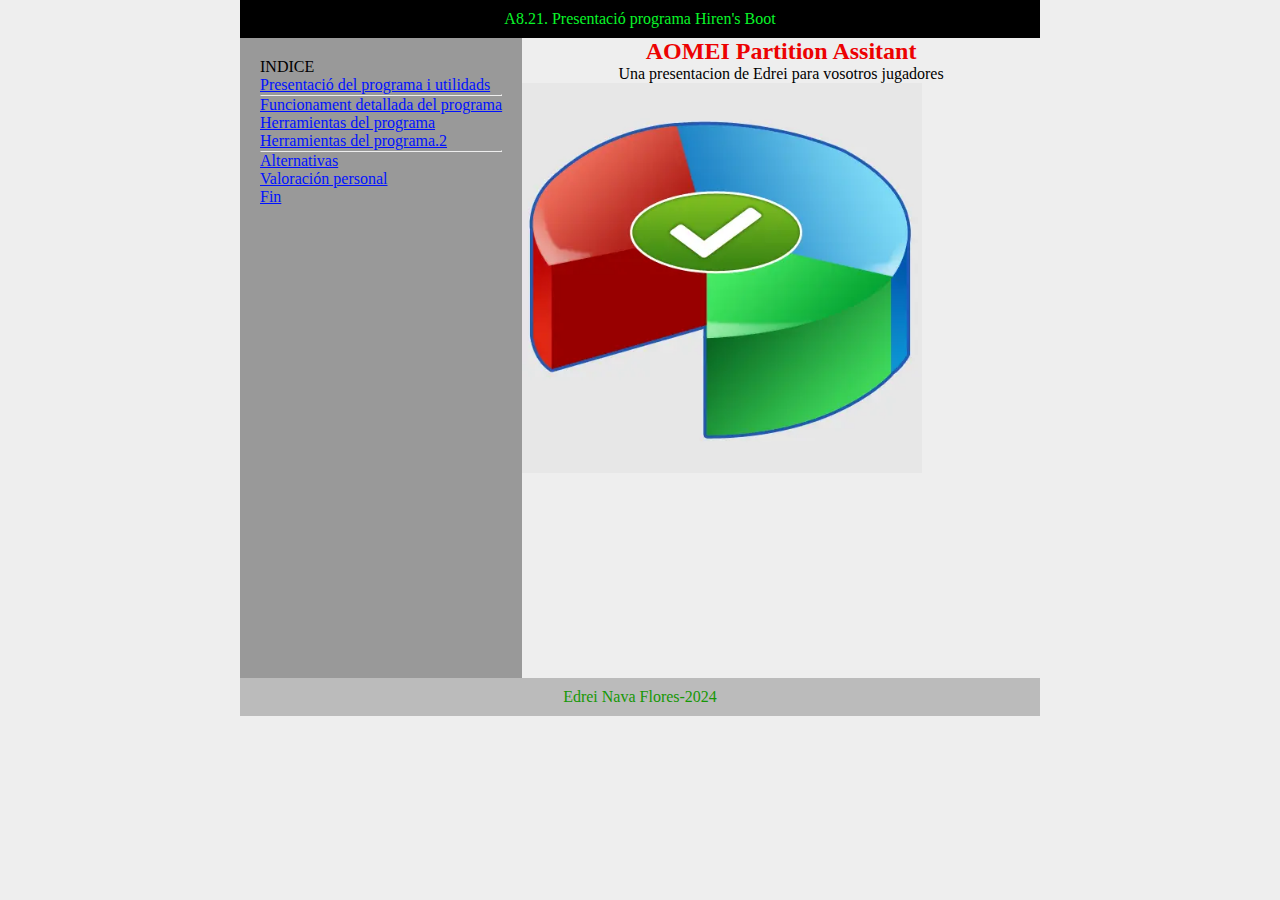
<file: index.html>
<!DOCTYPE html>
<html lang="en">
<head>
    <meta charset="UTF-8">
    <meta name="viewport" content="width=device-width, initial-scale=1.0">
    <title>AOMEI Partition Assistant</title>
    <link rel="stylesheet" href="estilos.css">
</head>
<body>
    <div id="Indice">
        <div id="capcalera">
        <center><p>A8.21. Presentació programa Hiren's Boot</p></center>
        </div>
        <div id="menu">
        <ul>
            INDICE
        <li><a href="parte1.html">Presentació del programa i utilidads</a></li>
        <hr>
        <li><a href="parte2.html">Funcionament detallada del programa</a></li>
        <li><a href="parte2.1.html">Herramientas del programa</a></li>
        <li><a href="parte2.2.html">Herramientas del programa.2</a></li>
        <hr>
        <li><a href="parte3.html">Alternativas</a></li>
        <li><a href="parte4.html">Valoración personal</a></li>
        <li><a href="parte5.html">Fin</a></li>
        </ul>
        </div>
        <div id="contingut">
        <center><h1>AOMEI Partition Assitant</h1></center>
        <center><p>Una presentacion de Edrei para vosotros jugadores</p></center>
        <img class="imagen"src="AOMEI.jpg" alt="Xd">
        </div>
        <div id="peu">
        <p>Edrei Nava Flores-2024</p>
        </div>
        </div>  
</body>
</html>
</file>
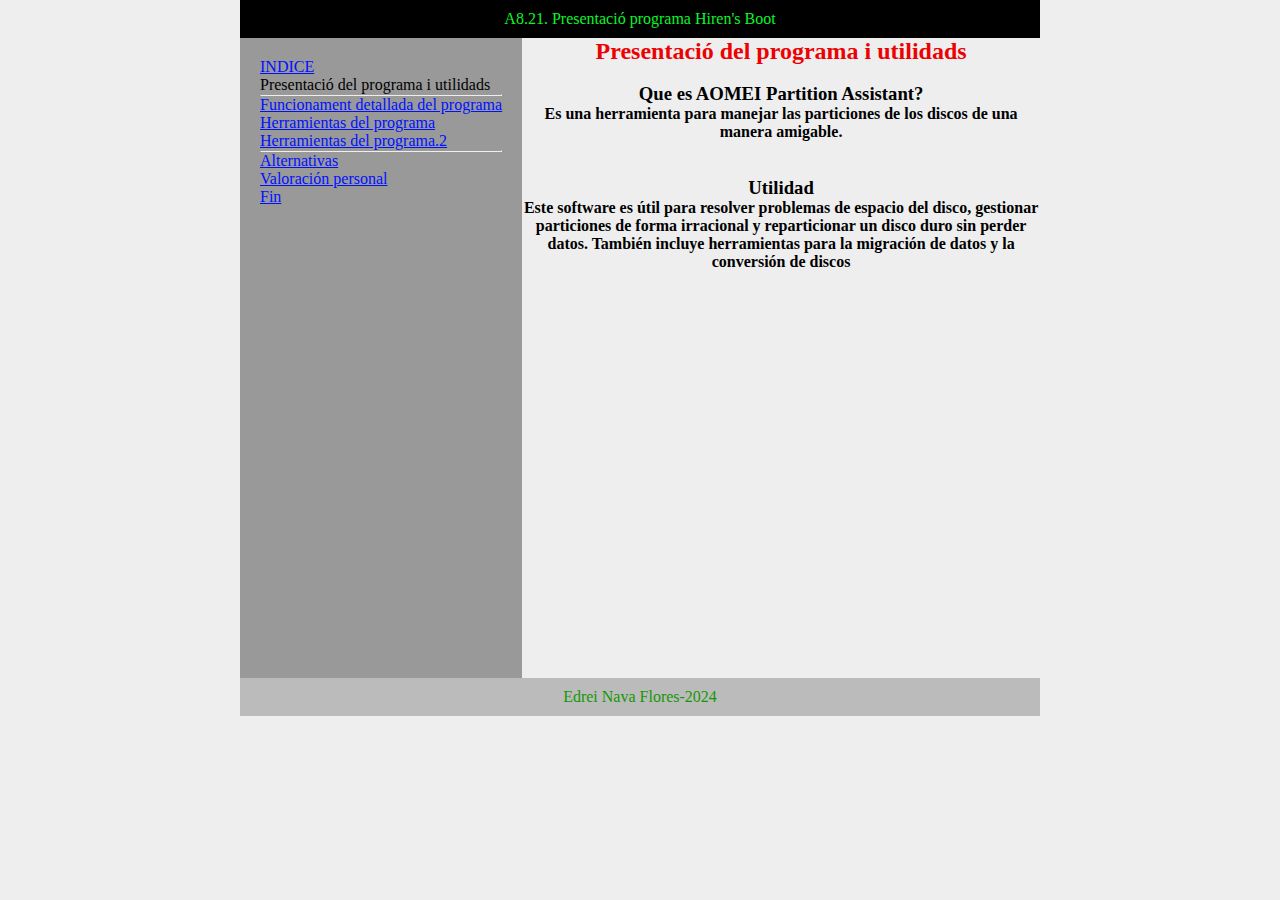
<file: parte1.html>
<!DOCTYPE html>
<html lang="en">
<head>
    <meta charset="UTF-8">
    <meta name="viewport" content="width=device-width, initial-scale=1.0">
    <title>Presentació del programa i utilidads</title>
    <link rel="stylesheet" href="estilos.css">
</head>
<body>
    <div id="Indice">
        <div id="capcalera">
        <center><p>A8.21. Presentació programa Hiren's Boot</p></center>
        </div>
        <div id="menu">
        <ul>
         <li><a href="AOMEIPartitionAssistant.html">INDICE</a></li>   
        <li>Presentació del programa i utilidads</li>
        <hr>
        <li><a href="parte2.html">Funcionament detallada del programa</a></li>
        <li><a href="parte2.1.html">Herramientas del programa</a></li>
        <li><a href="parte2.2.html">Herramientas del programa.2</a></li>
        <hr>
        <li><a href="parte3.html">Alternativas</a></li>
        <li><a href="parte4.html">Valoración personal</a></li>
        <li><a href="parte5.html">Fin</a></li>
        </ul>
        </div>
        <div id="contingut">
        <center><h1>Presentació del programa i utilidads</h1></center>
        <br>
        <center><h3>Que es AOMEI Partition Assistant?</h3></center>
        <center><h4>Es una herramienta para manejar las particiones de los discos de una manera amigable.
        </h4></center>
        <br>
        <br>
        <center><h3>Utilidad</h3></center>
        <center><h4>Este software es útil para resolver problemas de espacio del disco, gestionar particiones de forma irracional y reparticionar un disco duro sin perder datos. También incluye herramientas para la migración de datos y la conversión de discos

        </h4></center>
       
        </div>
        <div id="peu">
        <p>Edrei Nava Flores-2024</p>
        </div>
        </div>  
</body>
</html>
</file>
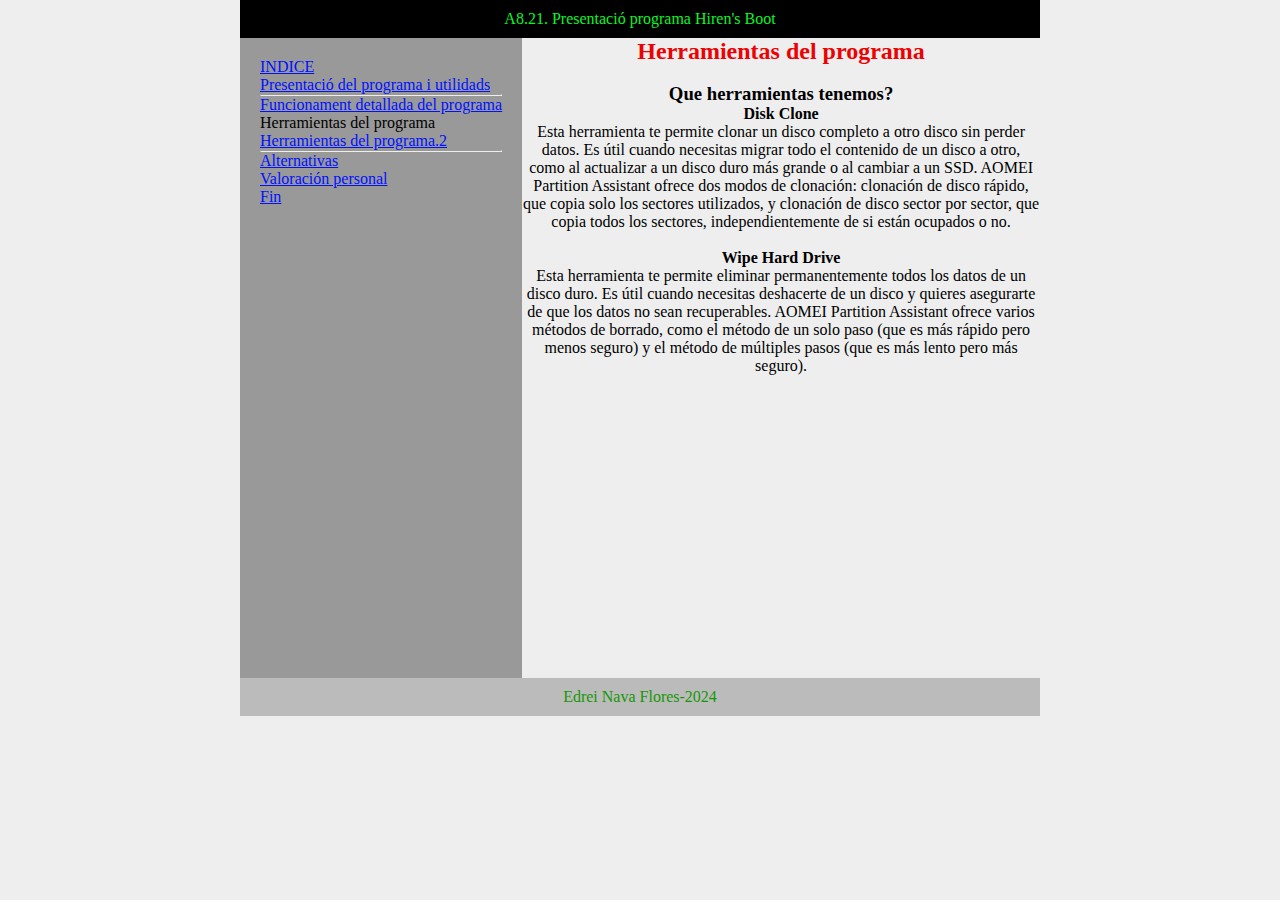
<file: parte2.1.html>
<!DOCTYPE html>
<html lang="en">
<head>
    <meta charset="UTF-8">
    <meta name="viewport" content="width=device-width, initial-scale=1.0">
    <title>Herramientas</title>
    <link rel="stylesheet" href="estilos.css">
</head>
<body>
    <div id="Indice">
        <div id="capcalera">
        <center><p>A8.21. Presentació programa Hiren's Boot</p></center>
        </div>
        <div id="menu">
        <ul>
        <li><a href="AOMEIPartitionAssistant.html">INDICE</a></li>
        <li><a href="parte1.html">Presentació del programa i utilidads</a></li>
        <hr>
        <li><a href="parte2.html">Funcionament detallada del programa</a></li>
        <li>Herramientas del programa</li>
        <li><a href="parte2.2.html">Herramientas del programa.2</a></li>
        <hr>
        <li><a href="parte3.html">Alternativas</a></li>
        <li><a href="parte4.html">Valoración personal</a></li>
        <li><a href="parte5.html">Fin</a></li>
        </ul>
        </div>
        <div id="contingut">
        <center><h1>Herramientas del programa</h1></center>
        <br>
        <center><h3>Que herramientas tenemos?</h3></center>
        <center><h4> Disk Clone</h4></center>
        <center>Esta herramienta te permite clonar un disco completo a otro disco sin perder datos. Es útil cuando necesitas migrar todo el contenido de un disco a otro, como al actualizar a un disco duro más grande o al cambiar a un SSD. 
            AOMEI Partition Assistant ofrece dos modos de clonación: clonación de disco rápido, que copia solo los sectores utilizados, y clonación de disco sector por sector, que copia todos los sectores, independientemente de si están ocupados o no.
            </center>
        <br>
        <center><h4> Wipe Hard Drive</h4></center>
        <center>Esta herramienta te permite eliminar permanentemente todos los datos de un disco duro. Es útil cuando necesitas deshacerte de un disco y quieres asegurarte de que los datos no sean recuperables. 
            AOMEI Partition Assistant ofrece varios métodos de borrado, como el método de un solo paso (que es más rápido pero menos seguro) y el método de múltiples pasos (que es más lento pero más seguro).
            </center>
        <br>
        </div>
        <div id="peu">
        <p>Edrei Nava Flores-2024</p>
        </div>
        </div>  
</body>
</html>
</file>
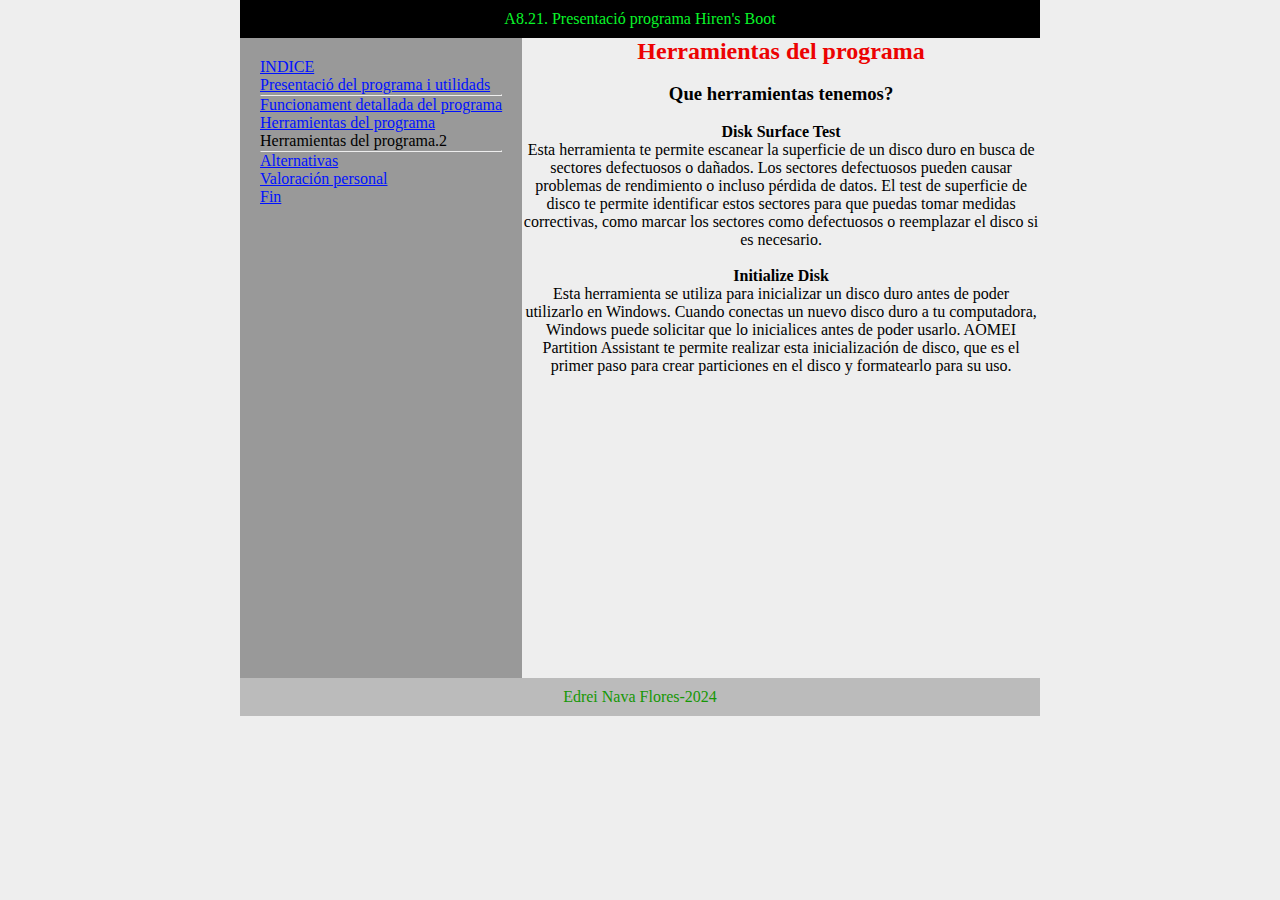
<file: parte2.2.html>
<!DOCTYPE html>
<html lang="en">
<head>
    <meta charset="UTF-8">
    <meta name="viewport" content="width=device-width, initial-scale=1.0">
    <title>Herramientas del programa.2</title>
    <link rel="stylesheet" href="estilos.css">
</head>
<body>
    <div id="Indice">
        <div id="capcalera">
        <center><p>A8.21. Presentació programa Hiren's Boot</p></center>
        </div>
        <div id="menu">
        <ul>
        <li><a href="AOMEIPartitionAssistant.html">INDICE</a></li>
        <li><a href="parte1.html">Presentació del programa i utilidads</a></li>
        <hr>
        <li><a href="parte2.html">Funcionament detallada del programa</a></li>
        <li><a href="parte2.1.html">Herramientas del programa</a></li>
        <li>Herramientas del programa.2</li>
        <hr>
        <li><a href="parte3.html">Alternativas</a></li>
        <li><a href="parte4.html">Valoración personal</a></li>
        <li><a href="parte5.html">Fin</a></li>
        </ul>
        </div>
        <div id="contingut">
        <center><h1>Herramientas del programa</h1></center>
        <br>
        <center><h3>Que herramientas tenemos?</h3></center>
        <br>
        <center><h4> Disk Surface Test</h4></center>
        <center>Esta herramienta te permite escanear la superficie de un disco duro en busca de sectores defectuosos o dañados. Los sectores defectuosos pueden causar problemas de rendimiento o incluso pérdida de datos.
            El test de superficie de disco te permite identificar estos sectores para que puedas tomar medidas correctivas, como marcar los sectores como defectuosos o reemplazar el disco si es necesario.
           </center>
        <br>
        <center><h4> Initialize Disk</h4></center>
        <center>Esta herramienta se utiliza para inicializar un disco duro antes de poder utilizarlo en Windows. Cuando conectas un nuevo disco duro a tu computadora, Windows puede solicitar que lo inicialices antes de poder usarlo.
            AOMEI Partition Assistant te permite realizar esta inicialización de disco, que es el primer paso para crear particiones en el disco y formatearlo para su uso.
           </center>
        </div>
        <div id="peu">
        <p>Edrei Nava Flores-2024</p>
        </div>
        </div>  
</body>
</html>
</file>
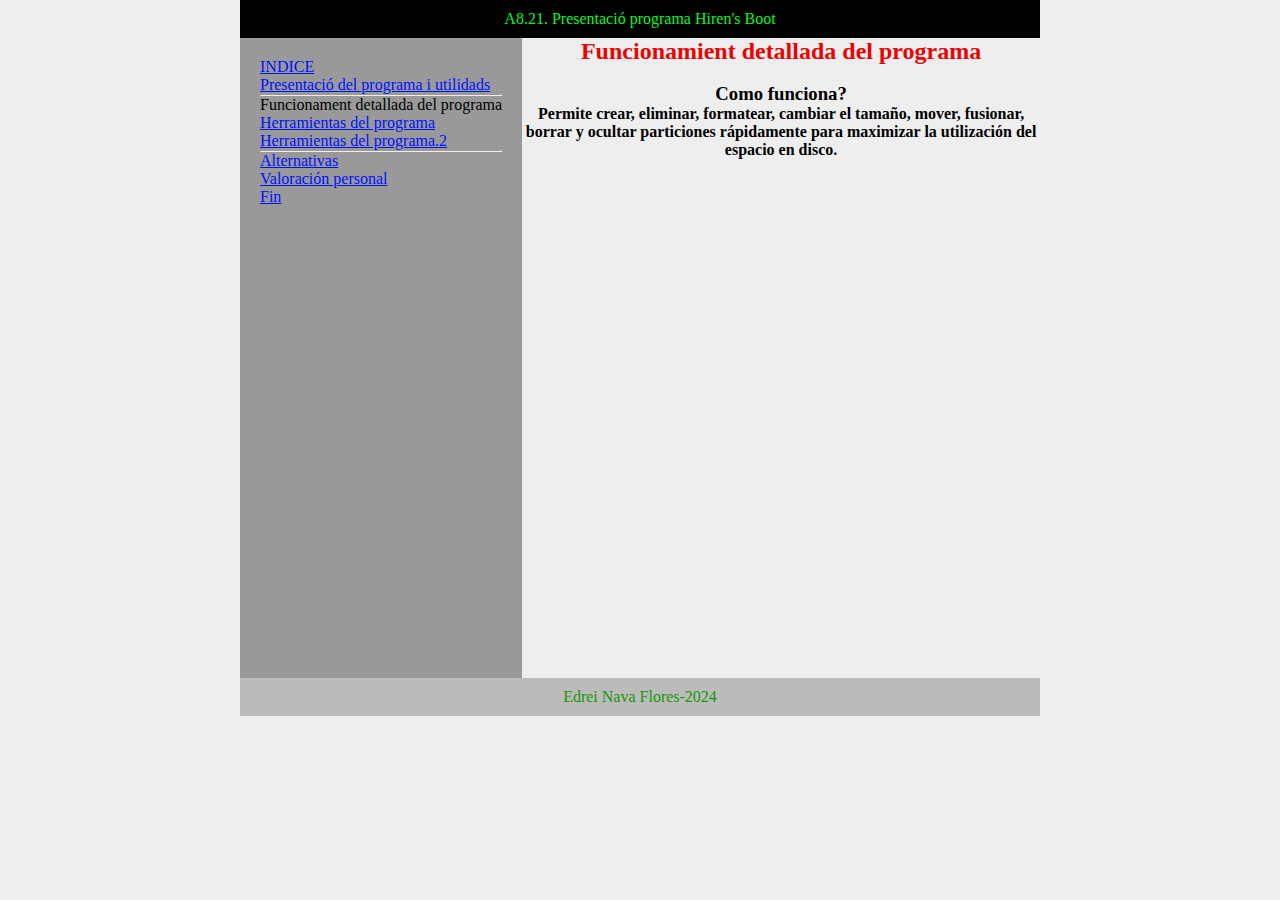
<file: parte2.html>
<!DOCTYPE html>
<html lang="en">
<head>
    <meta charset="UTF-8">
    <meta name="viewport" content="width=device-width, initial-scale=1.0">
    <title>Funcionament detallada del programa</title>
    <link rel="stylesheet" href="estilos.css">
</head>
<body>
    <div id="Indice">
        <div id="capcalera">
        <center><p>A8.21. Presentació programa Hiren's Boot</p></center>
        </div>
        <div id="menu">
        <ul>
        <li><a href="AOMEIPartitionAssistant.html">INDICE</a></li>
        <li><a href="parte1.html">Presentació del programa i utilidads</a></li>
        <hr>
        <li>Funcionament detallada del programa</li>
        <li><a href="parte2.1.html">Herramientas del programa</a></li>
        <li><a href="parte2.2.html">Herramientas del programa.2</a></li>
        <hr>
        <li><a href="parte3.html">Alternativas</a></li>
        <li><a href="parte4.html">Valoración personal</a></li>
        <li><a href="parte5.html">Fin</a></li>
        </ul>
        </div>
        <div id="contingut">
        <center><h1>Funcionamient detallada del programa</h1></center>
        <br>
        <center><h3>Como funciona?</h3></center>
        <center><h4>Permite crear, eliminar, formatear, cambiar el tamaño, mover, fusionar, borrar y ocultar particiones rápidamente para maximizar la utilización del espacio en disco.
        </h4></center>
        
       
        </div>
        <div id="peu">
        <p>Edrei Nava Flores-2024</p>
        </div>
        </div>  
</body>
</body>
</html>
</file>
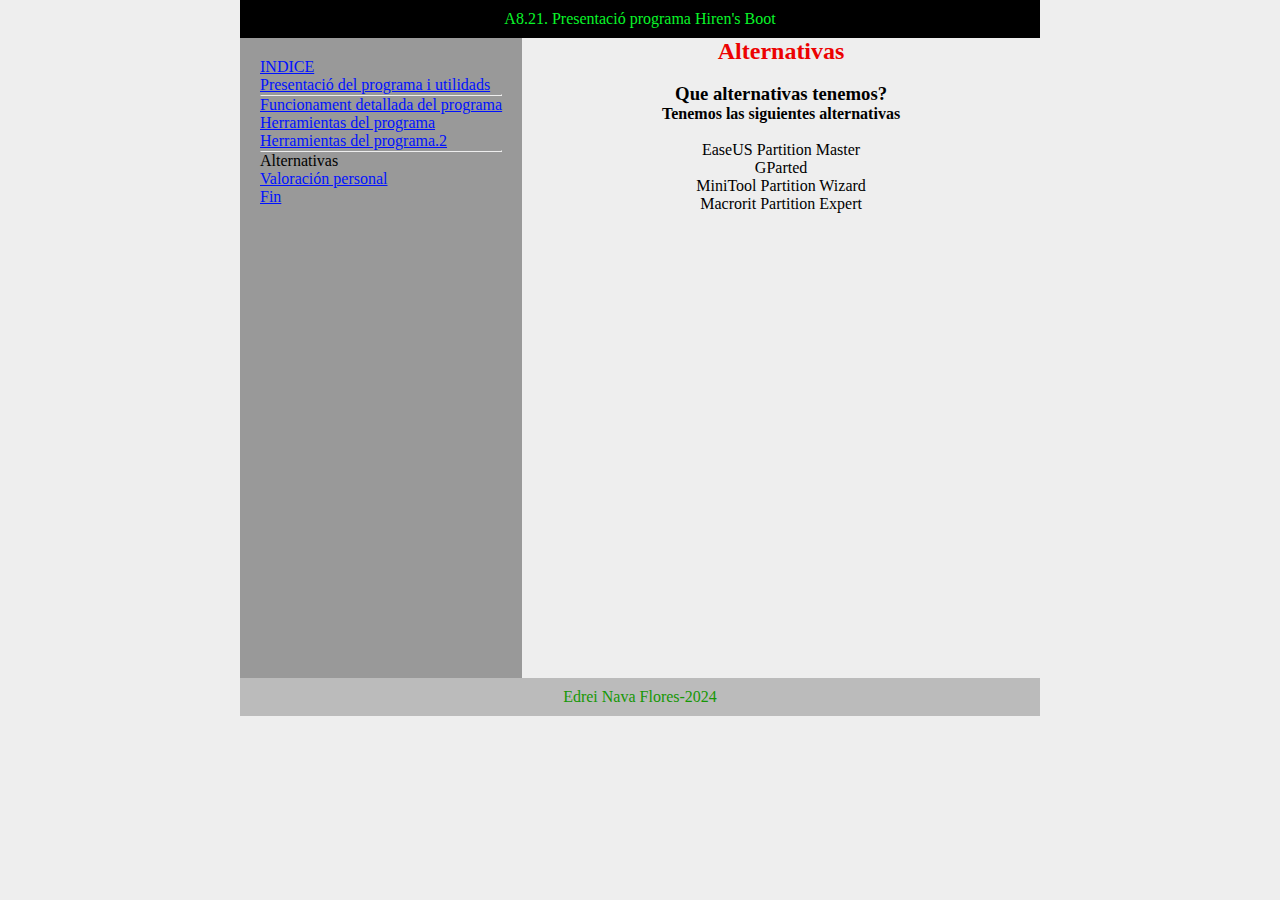
<file: parte3.html>
<!DOCTYPE html>
<html lang="en">
<head>
    <meta charset="UTF-8">
    <meta name="viewport" content="width=device-width, initial-scale=1.0">
    <title>Alternativas</title>
    <link rel="stylesheet" href="estilos.css">
</head>
<body>
    <div id="Indice">
        <div id="capcalera">
        <center><p>A8.21. Presentació programa Hiren's Boot</p></center>
        </div>
        <div id="menu">
        <ul>
         <li><a href="AOMEIPartitionAssistant.html">INDICE</a></li>   
        <li><a href="parte1.html">Presentació del programa i utilidads</a></li>
        <hr>
        <li><a href="parte2.html">Funcionament detallada del programa</a></li>
        <li><a href="parte2.1.html">Herramientas del programa</a></li>
        <li><a href="parte2.2.html">Herramientas del programa.2</a></li>
        <hr>
        <li>Alternativas</li>
        <li><a href="parte4.html">Valoración personal</a></li>
        <li><a href="parte5.html">Fin</a></li>
        </ul>
        </div>
        <div id="contingut">
        <center><h1>Alternativas</h1></center>
        <br>
        <center><h3>Que alternativas tenemos?</h3></center>
        <center><h4>Tenemos las siguientes alternativas</h4></center>
       <br>
        <center>
        <ul>
            <li>EaseUS Partition Master
            </li>
            <li>GParted
            </li>
            <li>MiniTool Partition Wizard
            </li>
            <li>
                Macrorit Partition  Expert
    
            </li>
           </ul>

       </center>
        </div>
        <div id="peu">
        <p>Edrei Nava Flores-2024</p>
        </div>
        </div>  
</body>
</html>
</file>
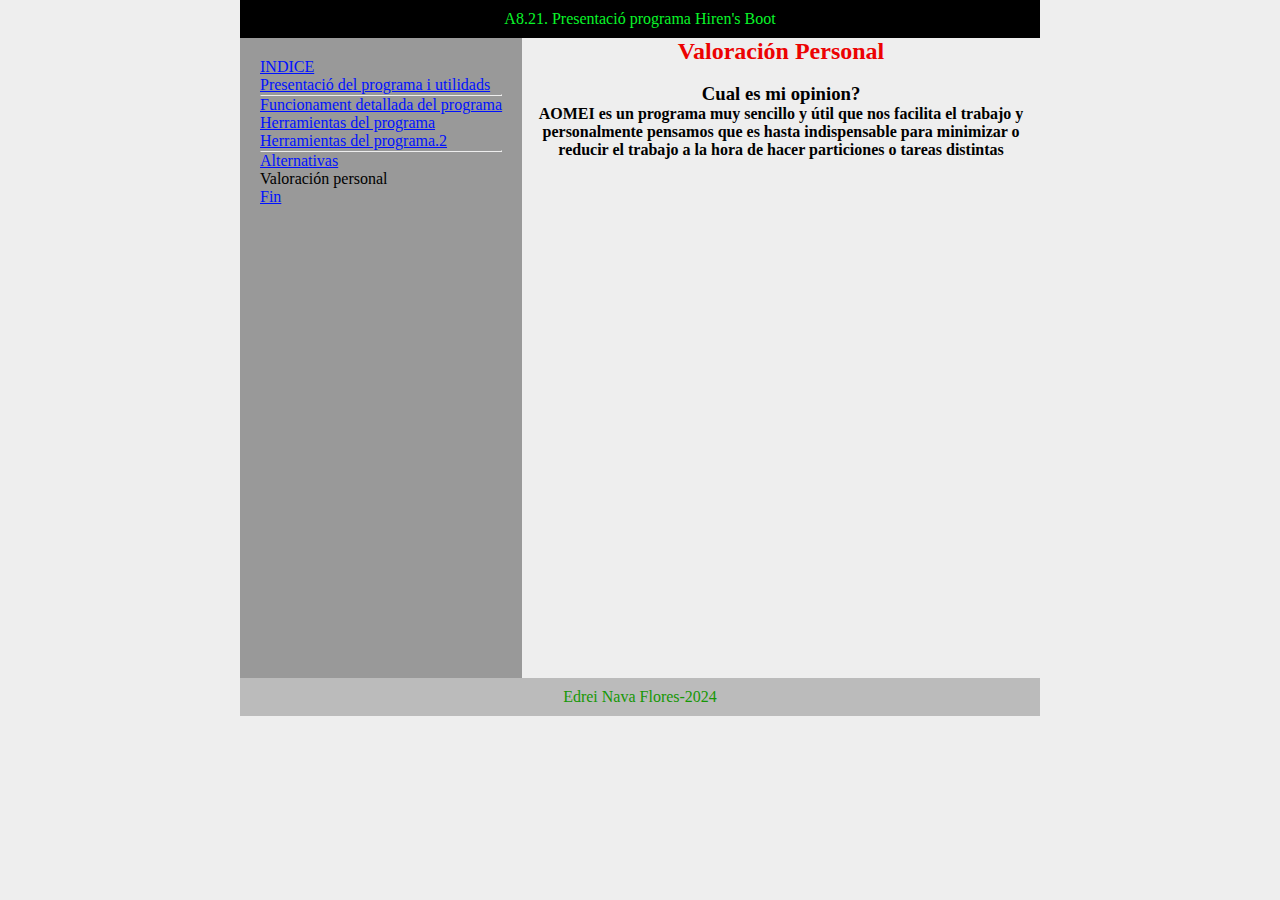
<file: parte4.html>
<!DOCTYPE html>
<html lang="en">
<head>
    <meta charset="UTF-8">
    <meta name="viewport" content="width=device-width, initial-scale=1.0">
    <title>Valoración personal</title>
    <link rel="stylesheet" href="estilos.css">
</head>
<body>
    <div id="Indice">
        <div id="capcalera">
        <center><p>A8.21. Presentació programa Hiren's Boot</p></center>
        </div>
        <div id="menu">
        <ul>
         <li><a href="AOMEIPartitionAssistant.html">INDICE</a></li>   
        <li><a href="parte1.html">Presentació del programa i utilidads</a></li>
        <hr>
        <li><a href="parte2.html">Funcionament detallada del programa</a></li>
        <li><a href="parte2.1.html">Herramientas del programa</a></li>
        <li><a href="parte2.2.html">Herramientas del programa.2</a></li>
        <hr>
        <li><a href="parte3.html">Alternativas</a></li>
        <li>Valoración personal</li>
        <li><a href="parte5.html">Fin</a></li>
        </ul>
        </div>
        <div id="contingut">
        <center><h1>Valoración Personal</h1></center>
        <br>
        <center><h3>Cual es mi opinion?</h3></center>
        <center><h4>AOMEI es un programa muy sencillo y útil que nos facilita el trabajo y  personalmente pensamos que es hasta indispensable para minimizar o reducir el trabajo a la hora de hacer particiones o tareas distintas

        </h4></center>
        
       
        </div>
        <div id="peu">
        <p>Edrei Nava Flores-2024</p>
        </div>
        </div>  
</body>
</html>
</file>
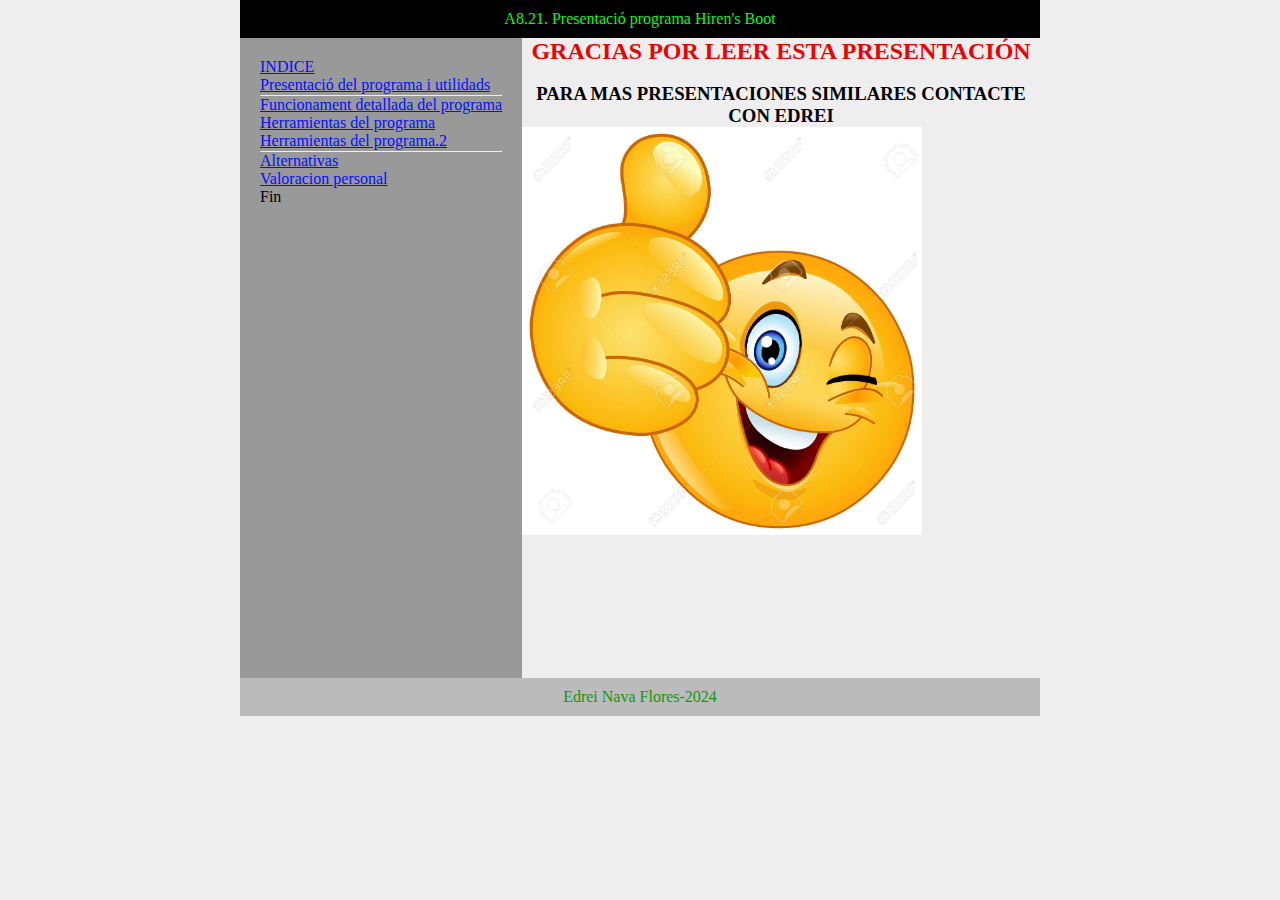
<file: parte5.html>
<!DOCTYPE html>
<html lang="en">
<head>
    <meta charset="UTF-8">
    <meta name="viewport" content="width=device-width, initial-scale=1.0">
    <title>Gracias por leer</title>
    <link rel="stylesheet" href="estilos.css">
</head>
<body>
    <div id="Indice">
        <div id="capcalera">
        <center><p>A8.21. Presentació programa Hiren's Boot</p></center>
        </div>
        <div id="menu">
        <ul>
         <li><a href="AOMEIPartitionAssistant.html">INDICE</a></li>   
        <li><a href="parte1.html">Presentació del programa i utilidads</a></li>
        <hr>
        <li><a href="parte2.html">Funcionament detallada del programa</a></li>
        <li><a href="parte2.1.html">Herramientas del programa</a></li>
        <li><a href="parte2.2.html">Herramientas del programa.2</a></li>
        <hr>
        <li><a href="parte3.html">Alternativas</a></li>
        <li><a href="parte4.html">Valoracion personal</a></li>
        <li>Fin</li>
        </ul>
        </div>
        <div id="contingut">
        <center><h1>GRACIAS POR LEER ESTA PRESENTACIÓN</h1></center>
        <br>
        <center><h3>PARA MAS PRESENTACIONES SIMILARES CONTACTE CON EDREI</h3></center>
        <img class="imagen"src="XD.jpg" alt="Xd">
        
       
        </div>
        <div id="peu">
        <p>Edrei Nava Flores-2024</p>
        </div>
        </div>    
</body>
</html>
</file>
<file: estilos.css>
*{
    margin:0;
    padding:0;
    }
    a:link, a:visited, a:hover, a:active {
    color:rgb(0, 17, 255);
    font-size:16px;
    }
    body {
    background:#eee;
    font-family:verdana;
    }
    h1 {
    color:rgb(236, 2, 2);
    font-size:24px;
    }
    p {
    font-size:16px;
    }
    ul {
    list-style-type: none;
    }
    #capcalera { color:rgb(9, 245, 41); background-color:#000; padding:10px; }
    #Indice {
    margin:0 auto; width:800px; }
    #menu {
    background-color:#999; float:left; height: 600px; padding:20px; }
    #peu {
    background-color:#bbb; clear:both; color:rgb(22, 151, 5); padding: 10px; text-align:center;
    }
    .imagen{
        display: block;
        margin: 0%;
        max-width: 50%;
        height: auto;
    }
</file>
